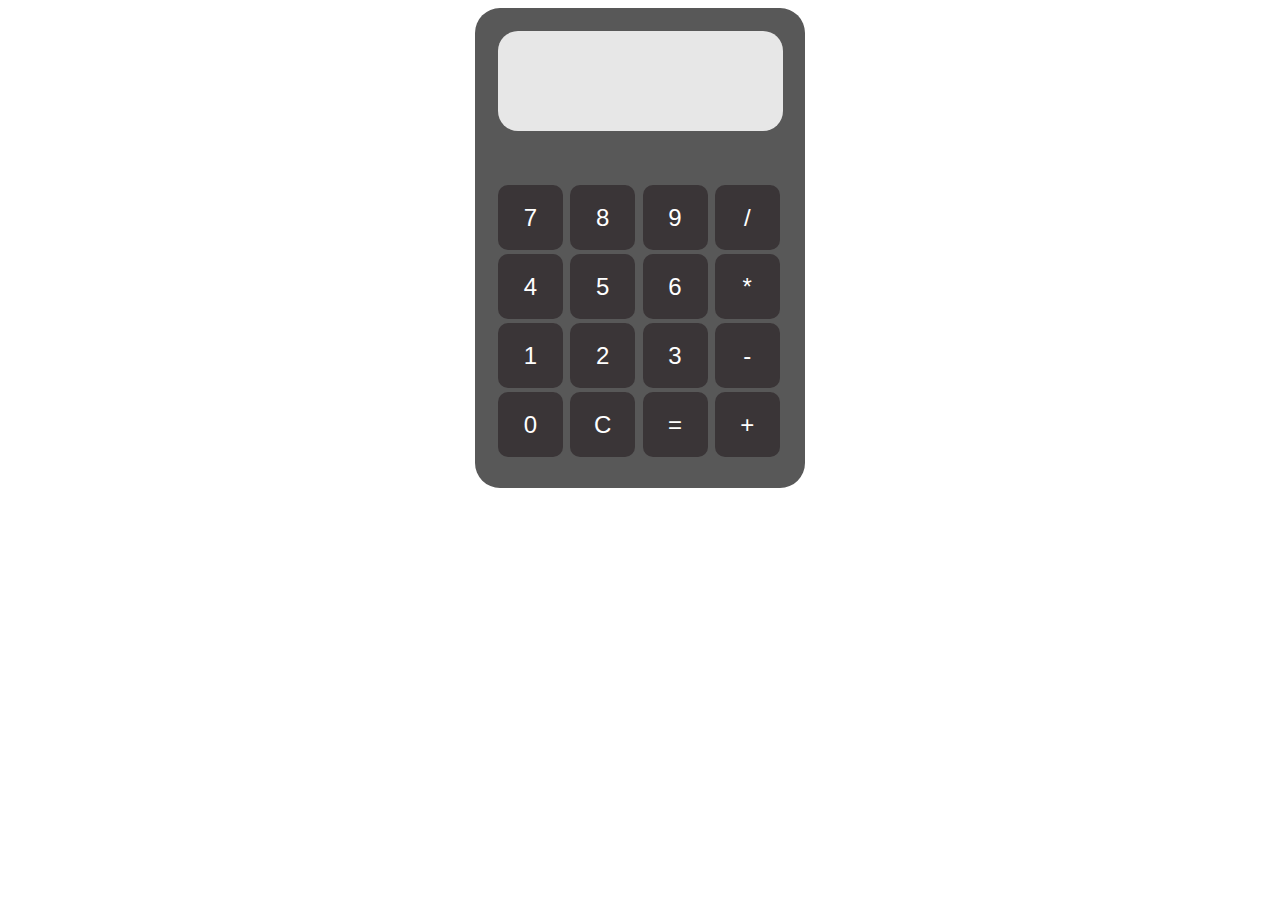
<file: Javascript/Calculadora en html, js y css/index.html>
<!DOCTYPE html>
<html>
<head>
<meta charset="UTF-8">
<title>Calculadora HTML+CSS+JS</title>
<link type="text/css" href="estilo.css" rel="stylesheet">

</head>
<body onload="init();">
<table class="calculadora">
<tr>
  <td colspan="4"><span id="resultado"></span></td>
</tr>
<tr>
    <td><button id="siete">7</button></td>
    <td><button id="ocho">8</button></td>
    <td><button id="nueve">9</button></td>
    <td><button id="division">/</button></td>
</tr>
<tr>
    <td><button id="cuatro">4</button></td>
    <td><button id="cinco">5</button></td>
    <td><button id="seis">6</button></td>
    <td><button id="multiplicacion">*</button></td>
</tr>
<tr>
    <td><button id="uno">1</button></td>
    <td><button id="dos">2</button></td>
    <td><button id="tres">3</button></td>
    <td><button id="resta">-</button></td>
</tr>
<tr>
    <td><button id="cero">0</button></td>
    <td><button id="reset">C</button></td>
    <td><button id="igual">=</button></td>
  <td><button id="suma">+</button></td>
</tr>
</table>
<script src="funciones.js"></script>
</body>
</html>
</file>
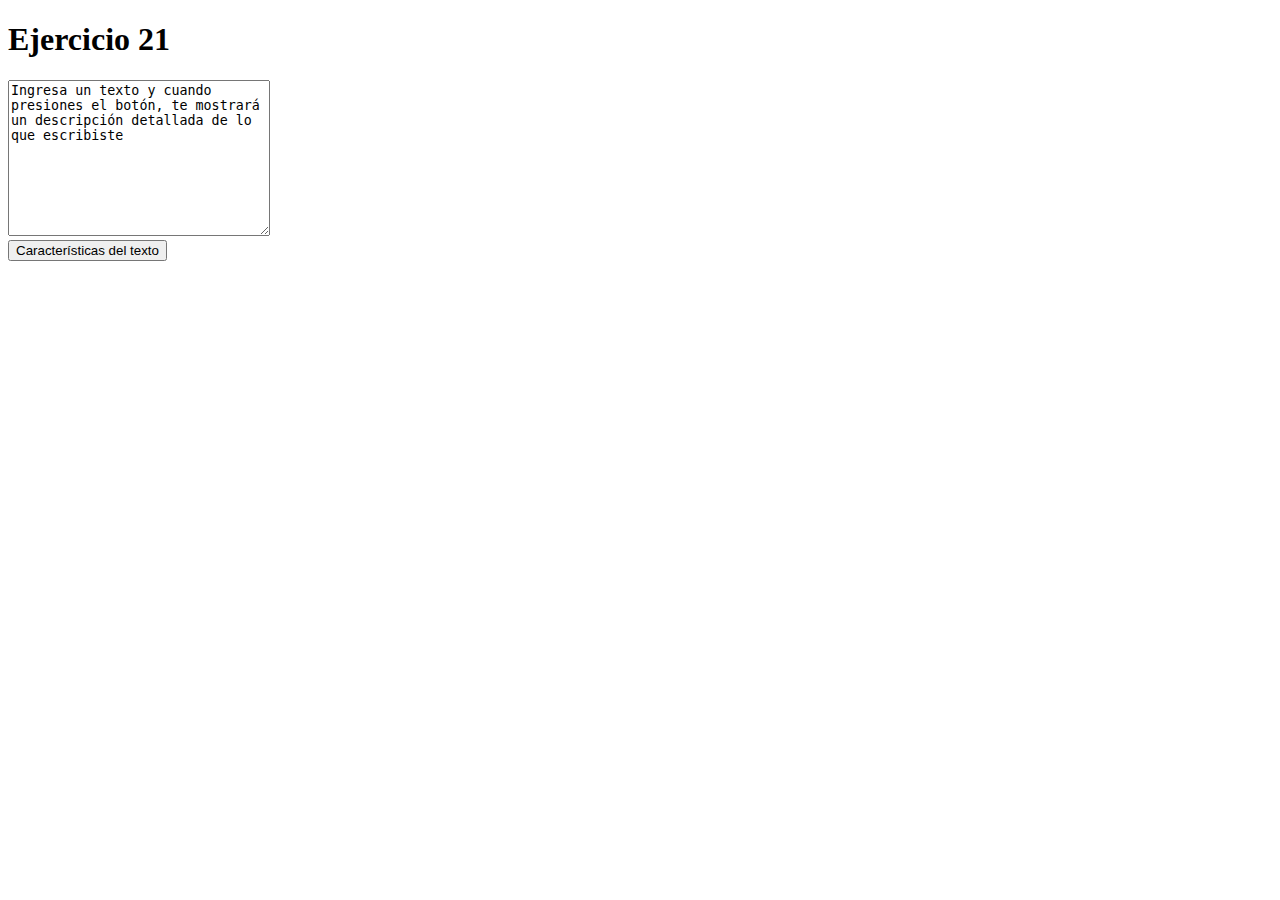
<file: Javascript/Detalle Caracteres ingresados en textbox/ejercicio5.html>
<!DOCTYPE html>
<html lang="es">
<head>
    <meta charset="UTF-8">
    <meta name="viewport" content="width=device-width, initial-scale=1.0">
    <title>Ejercicio 21</title>
    
    
</head>
<body>
    <h1>Ejercicio 21</h1>
    <div class="contenedor">
            <textarea type="text" id="frase" name="frase" cols="30" rows="10">Ingresa un texto y cuando presiones el botón, te mostrará un descripción detallada de lo que escribiste</textarea><br>    
            <input type="submit" value="Características del texto" onclick="leerFrase(frase)">
            <p id="contenedor"></p>
    </div>
    
    <script type="text/javascript">
        function leerFrase(value){

            var largoTexto = value.value;

            var largo = largoTexto.replace( /\s/g, '' ).length;

            var arrPalabras = largoTexto.split(" ");

            numPalabras = arrPalabras.length;

            var arrayAtras = arrPalabras.reverse();

            var resultado= "La cantidad de letras del texto son: " + largo +'<br />'+  "Cantidad de palabras en el texto: " + numPalabras +'<br />'+ "La primera palabra escrita fue: " + (arrPalabras[arrPalabras.length-1]) +'<br />' + "La última palabra escrita fue: " + arrPalabras[0] +'<br />'+ "El texto al revés es: " + arrayAtras +'<br />';

            document.getElementById("contenedor").innerHTML = resultado;

        }
    </script>
    
    
</body>
</html>
</file>
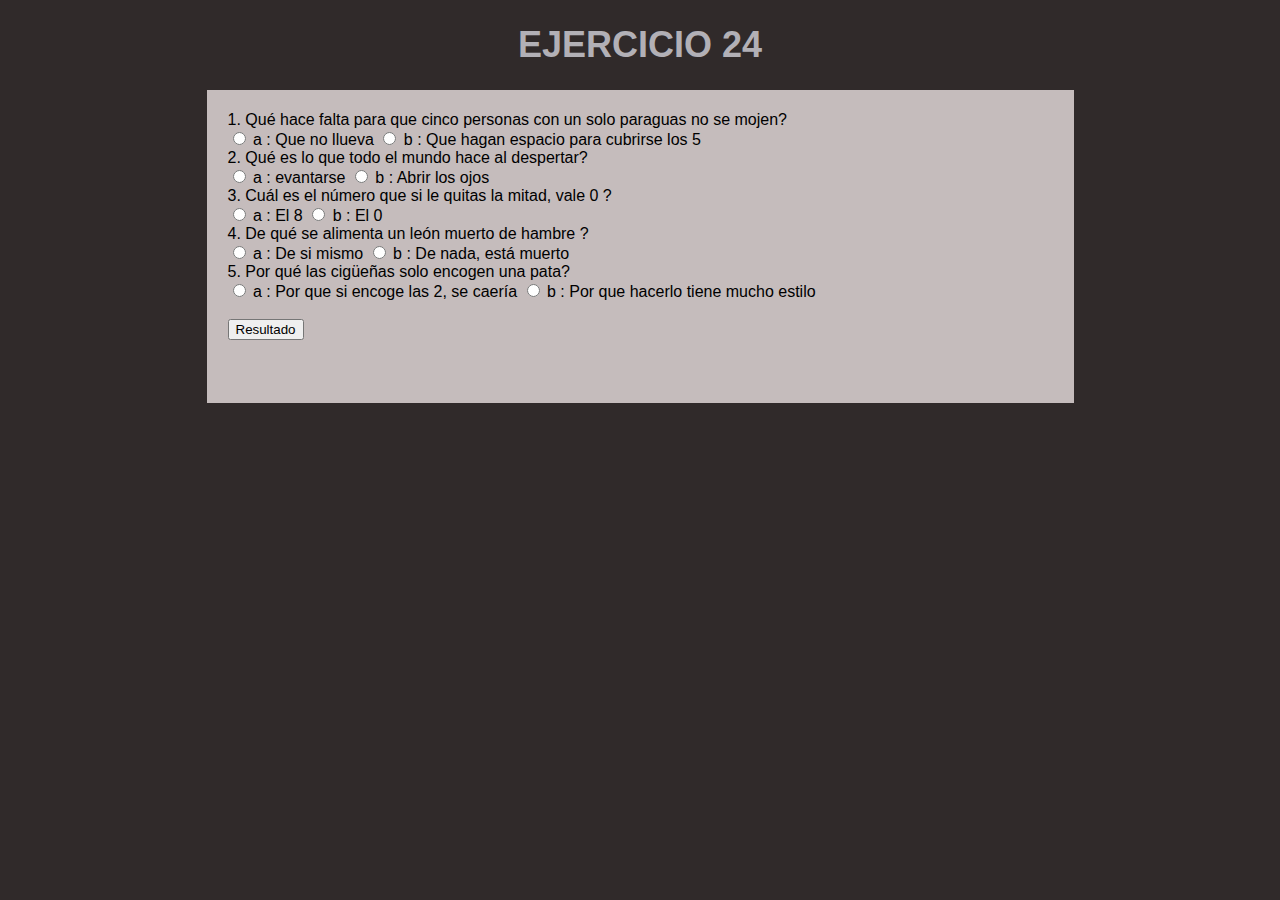
<file: Javascript/Encuesta con resultado/ejercicio8.html>
<!DOCTYPE html>
<html lang="en">
<head>
    <meta charset="UTF-8">
    <meta name="viewport" content="width=device-width, initial-scale=1.0">
    <meta http-equiv="X-UA-Compatible" content="ie=edge">
    <link rel="stylesheet" href="textstyle.css">
    <link rel="stylesheet" href="style.css">
    <title>Ejercicio24</title>

</head>
<body>
    <h1>Ejercicio 24</h1>
    <table>
            <tr>
            <td>
        <div id="encuesta"></div><br>
        <button id="boton">Resultado</button><br>
        <table>
            <tr>
                <td>
                    <div id="resultado"></div>
                </td>
            </tr>
        </table>
        <script src="script.js"></script>
            </td>
            </tr>
    </table>
</body>
</html>
</file>
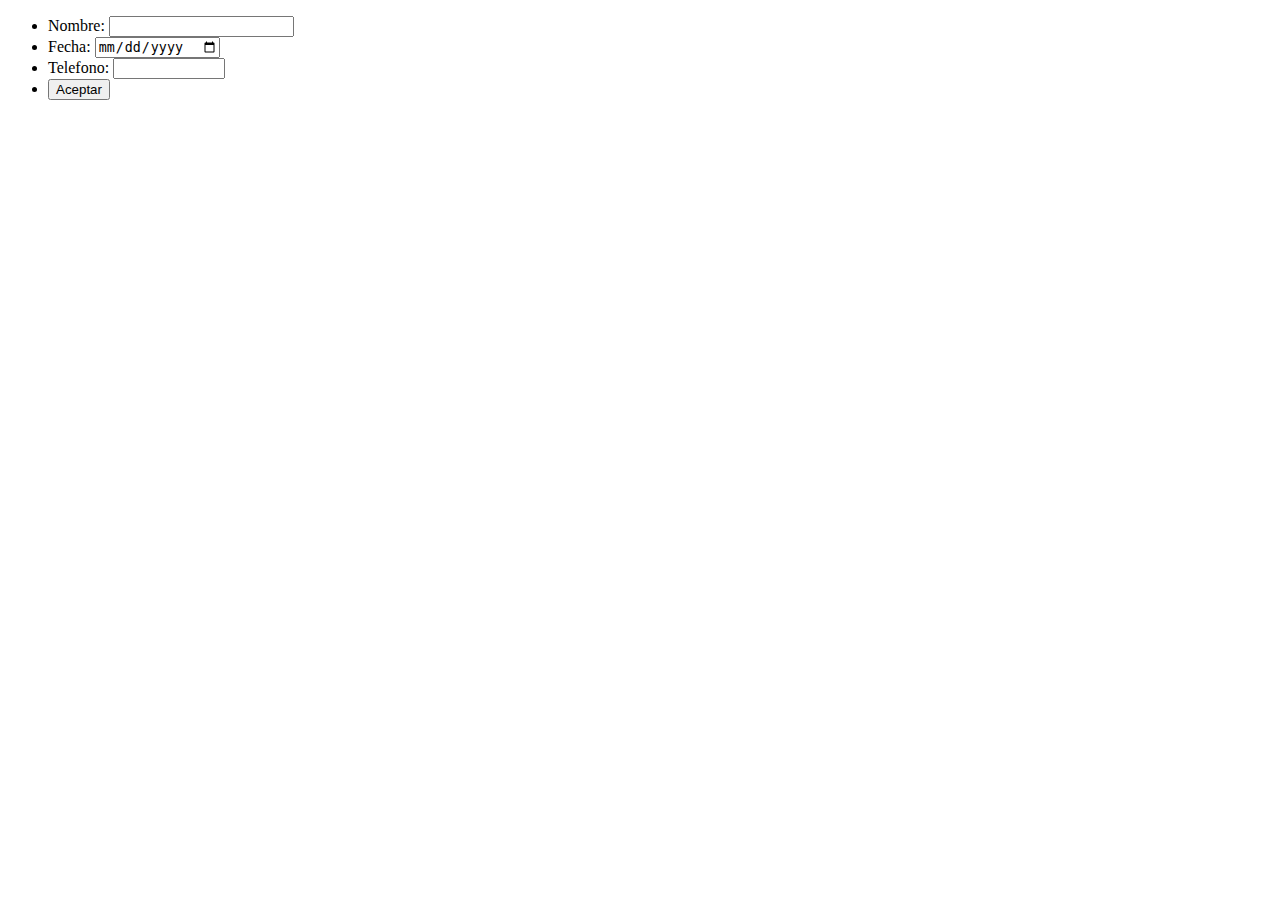
<file: Javascript/Formulario/ejercicio27.html>
<!DOCTYPE html>
<html lang="es">
<head>
    <meta charset="utf-8">
    <meta name="viewport" content="width=device-width, initial-scale=1.0">
    <title>caca
    </title>    </head>
    <body>
        <form>
            <ul>
                <li>
                    <label for="nombre">Nombre:</label>
                    <input type="text" id="nombre" pattern="^[A-Za-z]+$" maxlength="30" required />
                </li>
                <li>
                    <label for="fecha">Fecha:</label>
                    <input type="date" id="fecha" required />
                </li>
                <li>
                    <label for="telefono">Telefono:</label>
                    <input type="number" id="telefono" min="100000" max="999999999" />
                </li>
                <li class="button">
                    <button type="submit" onclick="validaFormulario()">Aceptar</button>
                </li>
            </ul>
        </form>
    
    </body>
</html>
<script type="text/javascript">
    function validaFormulario(){
        var retorno = false;
        var nombreIngresado = document.getElementById('nombre');
        if (nombreIngresado.checkValidity()){
            retorno = true;
        }
        else{
            retorno = false;
        }
        alert(retorno);
    }
</script>
</file>
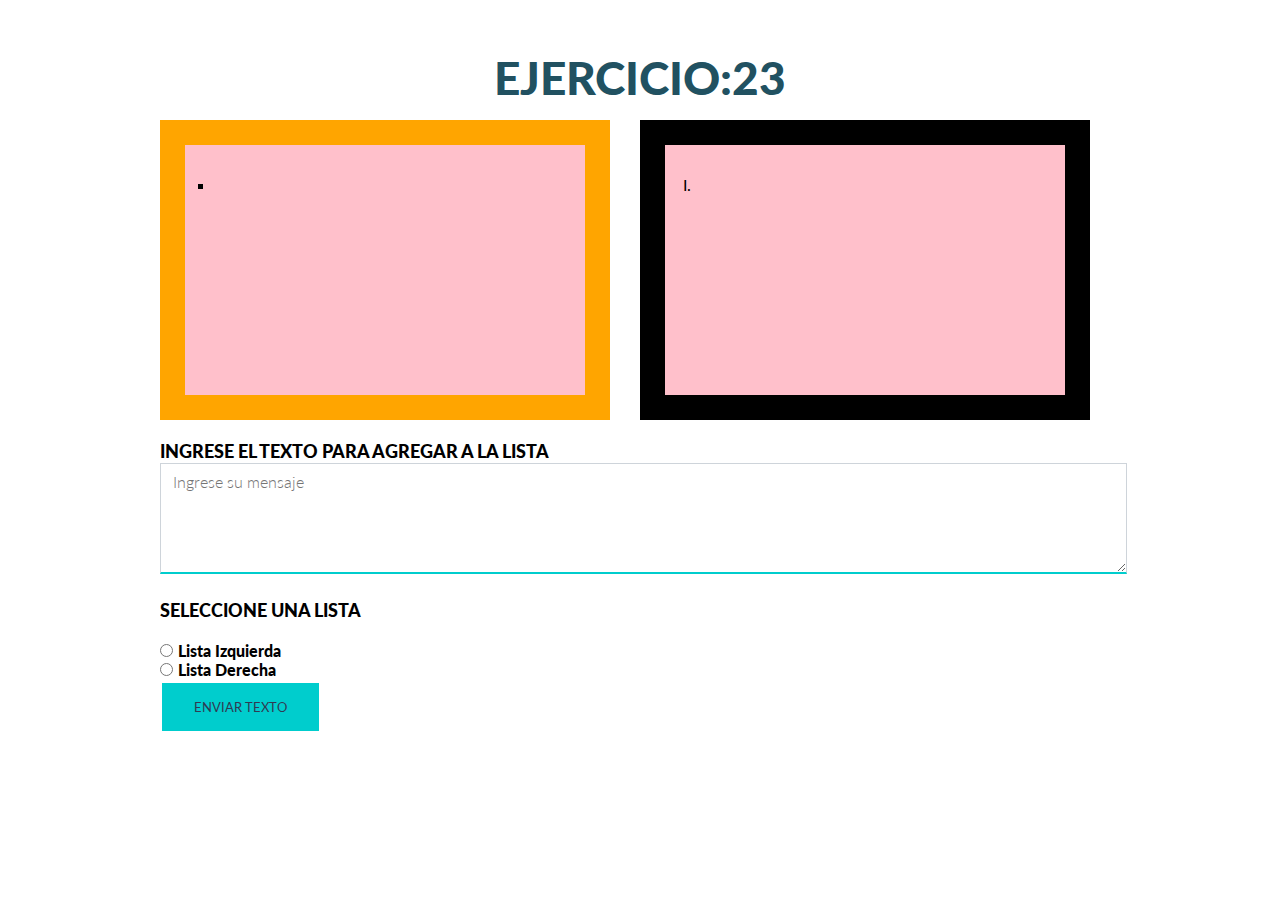
<file: Javascript/Ingresar texto en lista/ejercicio 7.html>
<!DOCTYPE HTML>
<html lang="es">

<head>
    <title>ejercicio 23</title>
    <meta charset="utf-8" />
    <link href="https://fonts.googleapis.com/css2?family=Lato:wght@300;400;700;900&display=swap" rel="stylesheet">
    <link href="css/estilos.css" rel="stylesheet" />
    <script src="js/mijs.js"></script>

   

</head>

<body>

    <div id="principal">
        <header><h1>EJERCICIO:23</h1></header>
            <section id="izq">
                <article id="caja1">
                <ul class="b">
                    <li>
                        <h2 id="uno"></h2>
                    </li>
                </ul>
                </article>
            </section>


            <section id="der">
                <article id="caja2">

                    <ol class="c">
                        <li>
                            <h2 id="dos"></h2>
                        </li>
                    </ol>


                </article>

            </section>



        
        <footer>

            <form name="nombreform" id="idform" action="http://www.google.com">

                <br>
                <p class="formulario">INGRESE EL TEXTO PARA AGREGAR A LA LISTA</p>
                <textarea id="campo" class="form-control" rows="4" placeholder="Ingrese su mensaje"></textarea>
                <p class="formulario">SELECCIONE UNA LISTA</p>
                <br>
                <input type="radio" name="nombreradio" value="izquierda" /><span style="font-family: 'Lato', sans-serif; padding-left: 5px;font-weight: 900;">Lista Izquierda</span>
                <br>
                <input type="radio" name="nombreradio" value="derecha" /><span style="font-family: 'Lato', sans-serif; padding-left: 5px;font-weight: 900;">Lista Derecha</span>
                <br>
               
                <input type="button" value="ENVIAR TEXTO" onclick="verradiovalue();" />

            </form>
        </footer>

    </div>


</body>

</html>
</file>
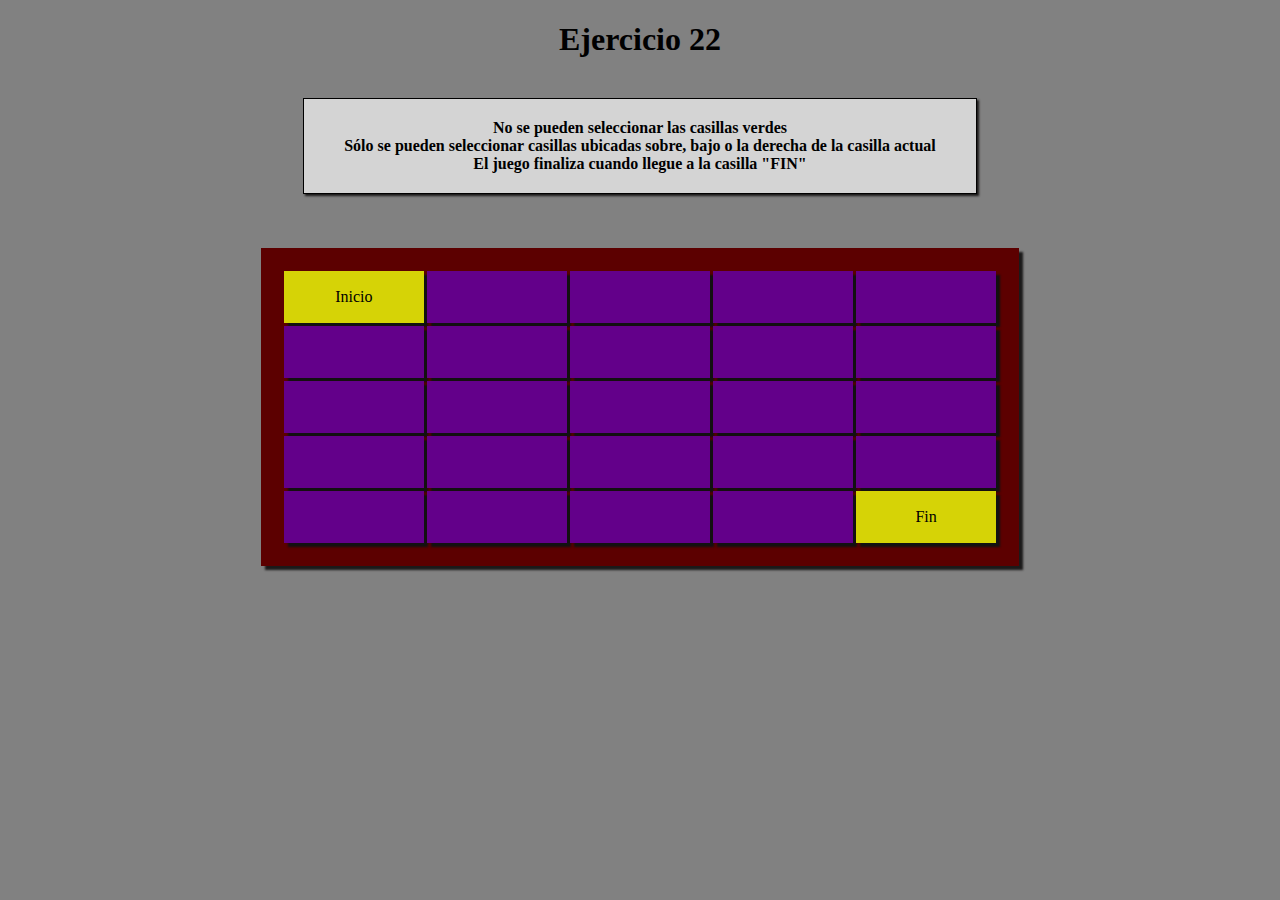
<file: Javascript/Juego avanzar casillas html, js y css/ejercicio6.html>
<!DOCTYPE html>
<html lang="es">
<head>
    <meta charset="UTF-8">
    <meta name="viewport" content="width=device-width, initial-scale=1.0">
    <title>ejercicio 22</title>
    <link rel="stylesheet" href="style.css">
</head>
<body>
    <div class="contenedor">
        <div aligh="center"><h1>Ejercicio 22</h1></div>
        <br>
        <p>No se pueden seleccionar las casillas verdes<br>
        Sólo se pueden seleccionar casillas ubicadas sobre, bajo o la derecha de la casilla actual<br>
        El juego finaliza cuando llegue a la casilla "FIN"</p>
            <br>
            <br>
            <br>
        <table id="table" cellspacing="3">
            <tr>
                <td id="1" class="static">Inicio</td>
                <td id="2" class="motion" onclick="valida('2')">on</td>
                <td id="3" class="motion" onclick="valida('3')"></td>
                <td id="4" class="motion" onclick="valida('4')"></td>
                <td id="5" class="motion" onclick="valida('5')"></td>
            </tr>
            <tr>
                <td id="6" class="motion" onclick="valida('6')">on</td>
                <td id="7" class="motion" onclick="valida('7')"></td>
                <td id="8" class="motion" onclick="valida('8')"></td>
                <td id="9" class="motion" onclick="valida('9')"></td>
                <td id="10" class="motion" onclick="valida('10')"></td>
            </tr>
            <tr>
                <td id="11" class="motion" onclick="valida('11')"></td>
                <td id="12" class="motion" onclick="valida('12')"></td>
                <td id="13" class="motion" onclick="valida('13')"></td>
                <td id="14" class="motion" onclick="valida('14')"></td>
                <td id="15" class="motion" onclick="valida('15')"></td>
            </tr>
            <tr>
                <td id="16" class="motion" onclick="valida('16')"></td>
                <td id="17" class="motion" onclick="valida('17')"></td>
                <td id="18" class="motion" onclick="valida('18')"></td>
                <td id="19" class="motion" onclick="valida('19')"></td>
                <td id="20" class="motion" onclick="valida('20')"></td>
            </tr>
            <tr>
                <td id="21" class="motion" onclick="valida('21')"></td>
                <td id="22" class="motion" onclick="valida('22')"></td>
                <td id="23" class="motion" onclick="valida('23')"></td>
                <td id="24" class="motion" onclick="valida('24')"></td>
                <td id="25" class="static" onclick="fin()">Fin</td>
            </tr>
        </table>
    </div>
   <script src="script.js"></script>
   
</body>
</html>
</file>
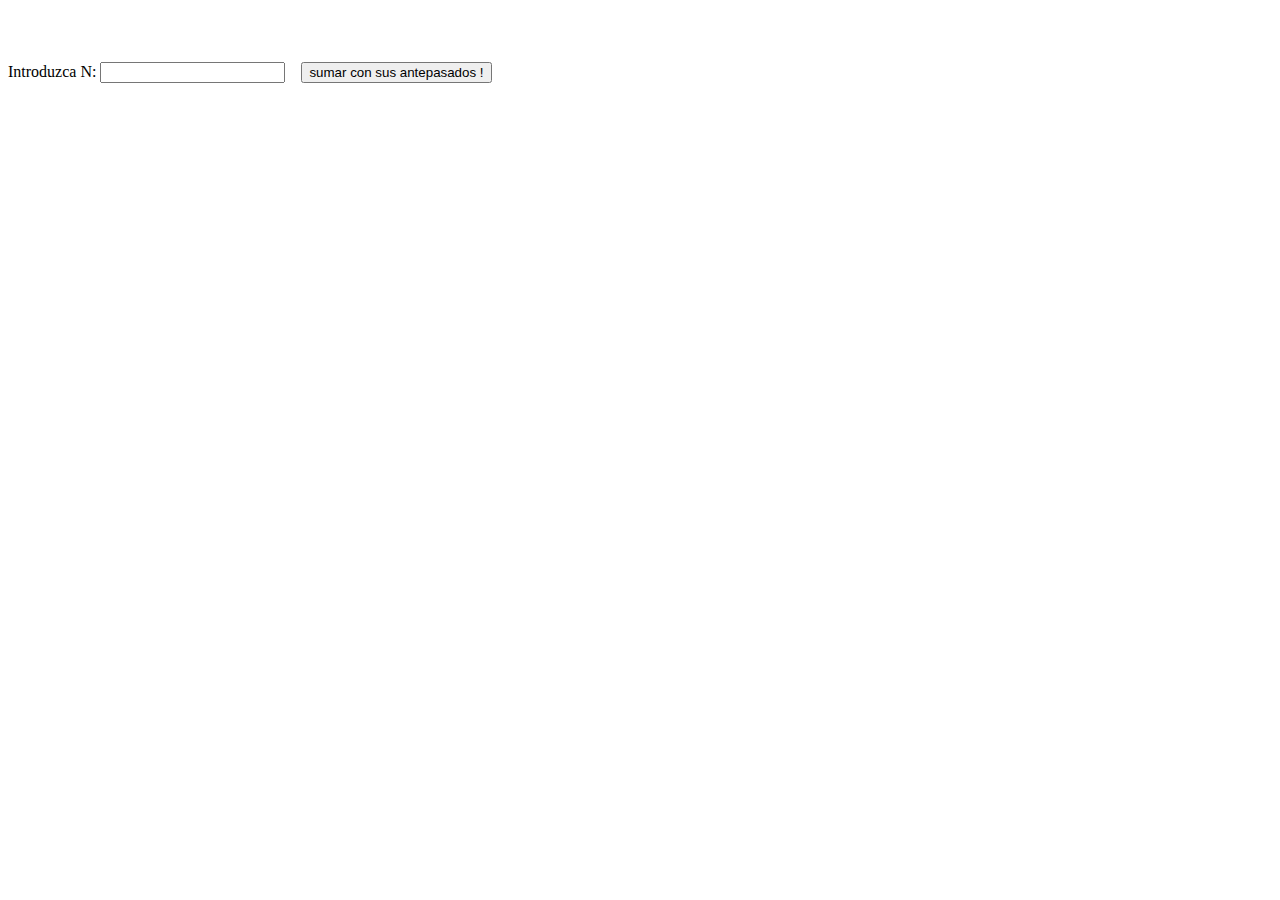
<file: Javascript/Suma con antecesores por Alert/ejercicio2.html>
<!DOCTYPE html>
<html lang="es">
<meta charset="utf-8">
<meta name="viewport" content="width-device=width, initial-scale=1.0">
<head>
<title>Ejercicio 18</title>
</head>

<body>

<body>
<br>
<br>
<br>
<table>

    Introduzca N:
    <input id="num" type="text">&nbsp;&nbsp;&nbsp;&nbsp;<button onclick="clickear()">sumar con sus antepasados !</button>

</table>


<script>

var inputfocused = "";

fin=0;

function clear(){
    document.getElementById("clearbutton").onclick = limpiaCampo;
    activo.innerHTML = "";
}


function clickear() {

    var numero1 = document.getElementById("num").value;
    for (var i = 1; i <= numero1; i++) {
            fin = fin+i;
    }

    var resultado = parseFloat(fin);

    console.log(resultado);
    alert("la suma de los primeros "+numero1+" numeros es: "+resultado);
    }

</script>
</body>
</body>
</html>
</file>
<file: Javascript/Calculadora en html, js y css/estilo.css>
.calculadora{
    display:block;
    margin:0 auto;
    padding:20px;
    background: rgb(88, 88, 88);
    width: 330px;
    height: 480px;
    border-radius: 25px;
  }

  .calculadora td button{
    display:block;
    width: 65px;
    height: 65px;
    font-size: 24px;
    color: white;
    background: #3a3537;
    border: none;
    cursor: pointer;
    border-radius: 10px;
  }

  #resultado{
    display:block;
    text-align: center;
    font-size: 40px;
    margin-bottom: 50px;
    width:285px;
    height: 100px;
    line-height: 100px;
    background-color:rgb(231, 231, 231);
    border-radius: 20px;
    overflow-y: cursor;
    }
    
    .fondo{
        background: linear-gradient(to right, #3B0026, #A20069);
        height: 100%;
    }
</file>
<file: Javascript/Encuesta con resultado/textstyle.css>
h1 {
    text-align: center;
    text-transform: uppercase;
    color:rgb(178, 176, 182);
    font: 'Roboto Condensed';
    font-size: 36px;
}
</file>
<file: Javascript/Encuesta con resultado/style.css>
body {
            background-color: rgb(48, 42, 42);
            font-family: Arial;
            max-width: 1020px; 
            display: block;
            padding-left: 30px ;
            padding-right: 30px;
            margin-left: auto;
            margin-right: auto;
}

table {
         border-collapse: collapse;
         margin: 0 auto;
         width: 85%;
         background-color: rgb(197, 188, 188);
}

td {
        border: 1px solid rgb(197, 188, 188);
        padding: 20px;
}
</file>
<file: Javascript/Ingresar texto en lista/css/estilos.css>
* {
    margin: 0px;
    padding: 0px;
    font-family: 'Lato', sans-serif;

}

#principal {

    width: 960px;
    height: auto;
    margin: 0px auto;
   

}

header {
    margin: 0 auto;
    width: 960px;
    height: 50px;
    padding-top: 50px;
    margin-bottom: 20px;

}

header h1 {
    color: #215161;
    text-transform: uppercase;
    font-weight: 900;
    text-align: center;
    font-size: 46px;
}

section {
    margin: 0 auto;
    width: 560px;
    margin-right: auto;
    margin-left: auto;

}

#box {
    margin: 0 auto;
    width: 260px;
    height: 260px;
    border: 1px solid red;

}

#box div {
    width: 50px;
    height: 50px;
    border: 1px solid #d6d6d6;
    background-color: #558a65;
    float: left;
}

#box input {
    width: 50px;
    height: 50px;
    border: 1px solid #d6d6d6;
    background-color: #558a65;
    float: left;
}

#izq {
    width: 450px;
    height: 300px;
    background: orange;
    float:left;
    margin-right: 30px;


}

#der {
    width: 450px;
    height: 300px;
    background: black;
    float:left;
    }
#caja1{

width: 370px;
height: 220px;
    background: pink;
    margin-top:25px;
    margin-left:25px;


}
#caja2{

width: 370px;
height: 220px;
background: pink;
margin-top:25px;
margin-left:25px;


}

ul.b {list-style-type: square;}
ol.c {list-style-type: upper-roman;}

article{
padding-left: 30px;
padding-top:30px;
}
footer {
    margin: 0 auto;
    width: 960px;
    height: 250px;
    float: left;
}

.formulario{

font-weight: 900;
font-size:18px;
line-height: 24px;
text-align:left;
}

textarea {
overflow: auto;
resize: vertical;
}

.form-control {
display: block;
width: 98%;
padding: .375rem .75rem;
font-size: 1rem;
line-height: 1.5;
color: #495057;
background-color: #fff;
background-clip: padding-box;
border: 1px solid #ced4da;
border-radius: .25rem;
transition: border-color .15s ease-in-out,box-shadow .15s ease-in-out;
}

.form-control {
/* border: none; */
border-bottom: 2px solid #00CDCD;
border-radius: 0;
font-weight: 300;  
margin-bottom: 1.5em;

}

input[type=button], input[type=submit], input[type=reset] {
background-color: #00CDCD;
border: none;
font-family: 'Lato', sans-serif;
font-weight: 900px;
color: #303952;
padding: 16px 32px;
text-decoration: none;
margin: 4px 2px;
cursor: pointer;
}
</file>
<file: Javascript/Juego avanzar casillas html, js y css/style.css>
body{
    background-color: rgb(129, 129, 129);
}

p{ 
    text-align: center;
    margin: 0 auto;
    width: 50%;
    background-color: rgb(212, 212, 212);
    border: 1px solid black;
    padding: 20px;
    font-weight: bold;
    font-style: black;
    box-shadow: 2px 2px 2px rgb(27, 26, 26);
}

h1{
    text-align: center;
}
ol{
    margin-left: 20px;
}
table{
    margin: auto;
    margin: 0 auto;
    width: 60%;
    background-color: rgb(92, 0, 0);
    padding: 20px;
    box-shadow: 4px 4px 2px rgb(27, 26, 26);

}
td{
    text-align: center;
}
tr .motion{
    width: 50px;
    height: 50px;
    color: rgb(99, 0, 138);
    background-color: rgb(99, 0, 138);
    box-shadow: 4px 4px 2px rgb(17, 17, 17);
}
tr .static{
    background-color: rgb(214, 211, 6);
    box-shadow: 4px 4px 2px rgb(17, 17, 17);
}
</file>
